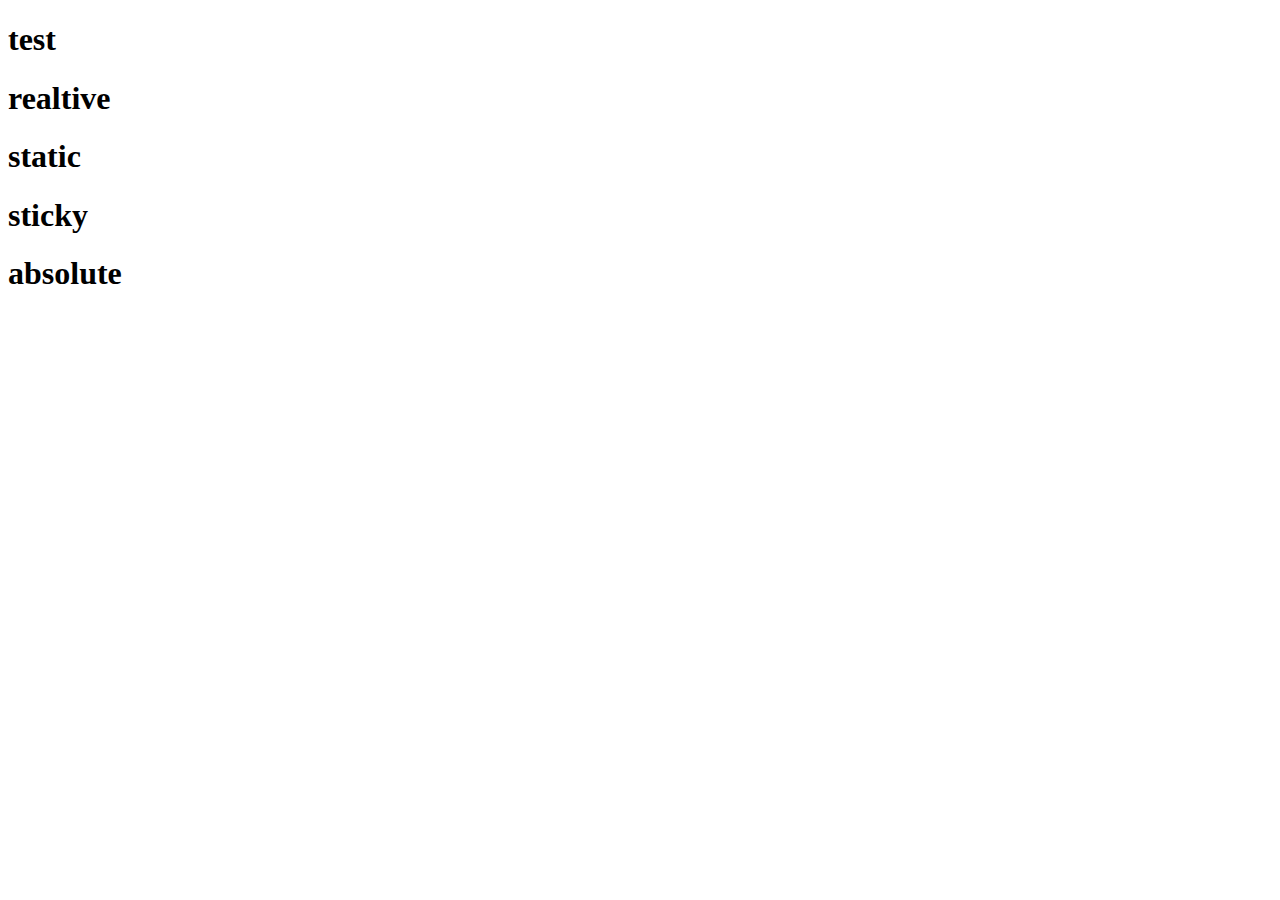
<file: index2.html>
<!DOCTYPE html>
<html lang="en">
<head>
    <meta charset="UTF-8">
    <meta name="viewport" content="width=device-width, initial-scale=1.0">
    <title>Positions</title>
</head>
<body>
    
    <h1 class="fixed"> test </h1>
    <h1 class="realtive"> realtive </h1> 
    <h1 class="static"> static </h1>
    <h1 class="sticky"> sticky </h1>
    <h1 class="absolute"> absolute </h1>


    

    <div class="content"></div>
</body>
</html>
</file>
